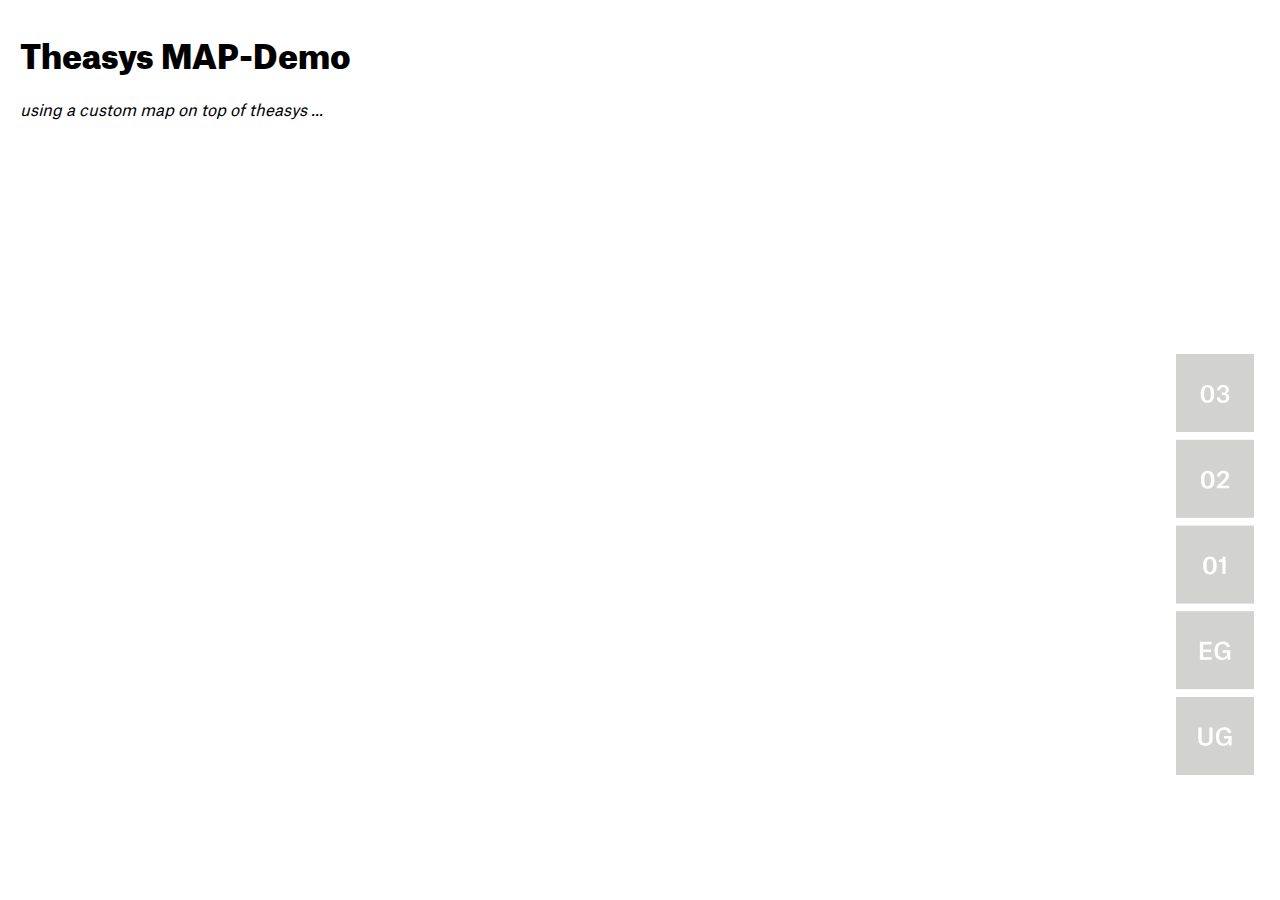
<file: index.html>
<!DOCTYPE html>
<html lang="en">
  <head>
    <meta charset="UTF-8" />
    <meta name="viewport" content="width=device-width, initial-scale=1.0" />
    <title>Document</title>
    <link rel="stylesheet" href="css/fonts.css">
    <link rel="stylesheet" href="css/map.css">
    <script src="https://code.jquery.com/jquery-3.5.1.js"></script>
    <script defer src="js/map.js"></script>
    <style>
      body {
        font-family: "AtlasGrotesk", sans-serif;
        margin: 0px;
      }
      .info {
        margin: 20px;
      }
      .panorama-wrapper {
        height: 650px;
      }
    </style>
  </head>
  <body>
    <div class="info">
      <h1>Theasys MAP-Demo</h1>

      <p>
        <em>using a custom map on top of theasys ...</em>
      </p>
    </div>
    <div class="panorama-wrapper">
      <object
        id="floorplan-5"
        data="./svg/Hu.svg"
        type="image/svg+xml"
        class="overlay-map"
      ></object>
      <object
        id="floorplan-4"
        data="./svg/H0.svg"
        type="image/svg+xml"
        class="overlay-map"
      ></object>
      <object
        id="floorplan-3"
        data="./svg/H1.svg"
        type="image/svg+xml"
        class="overlay-map"
      ></object>
      <object
        id="floorplan-2"
        data="./svg/H2.svg"
        type="image/svg+xml"
        class="overlay-map"
      ></object>
      <object
        id="floorplan-1"
        data="./svg/H3.svg"
        type="image/svg+xml"
        class="overlay-map"
      ></object>
      <object
        data="./svg/Elevator.svg"
        type="image/svg+xml"
        class="overlay-gui"
      ></object>

      <script
        async
        src="https://static.theasys.io/embed.js"
        data-theasys="6dvVLmEJHmim3LcS74M8sNG5QH7JoF"
        data-id="theasys-pano"
        data-class="panorama"
        data-editing="0"
      ></script>
    </div>

  </body>
</html>
</file>
<file: css/fonts.css>
@font-face {
  font-family: "AtlasGrotesk";
  font-weight: 700;
  src: url("../fonts/AtlasGrotesk-Black-Web.woff2") format("woff2"),
    url("../fonts/AtlasGrotesk-Black-Web.woff") format("woff");
  font-display: swap;
}
@font-face {
  font-family: "AtlasGrotesk";
  font-weight: 600;
  src: url("../fonts/AtlasGrotesk-Bold-Web.woff2") format("woff2"),
    url("../fonts/AtlasGrotesk-Bold-Web.woff") format("woff");
  font-display: swap;
}

@font-face {
  font-family: "AtlasGrotesk";
  font-weight: 500;
  src: url("../fonts/AtlasGrotesk-Medium-Web.woff2") format("woff2"),
    url("../fonts/AtlasGrotesk-Medium-Web.woff") format("woff");
  font-display: swap;
}
@font-face {
  font-family: "AtlasGrotesk";
  font-weight: 400;
  src: url("../fonts/AtlasGrotesk-Regular-Web.woff2") format("woff2"),
    url("../fonts/AtlasGrotesk-Regular-Web.woff") format("woff");
  font-display: swap;
}
</file>
<file: css/map.css>
.info {
  z-index: 3;
}

/* teaser overlay */
.panorama-wrapper {
  position: relative;
  height: 100%;
}

.panorama-wrapper .tour-intro {
  z-index: 3;
  position: relative;
  width: 100%;
  height: 100%;
  animation: fadein2 2s;
}

.panorama-wrapper .tour-welcome {
  background-color: rgba(255, 255, 255, 0);
  position: absolute;
  display: block;
  top: 10%;
  right: 0px;
  height: 100%;
  pointer-events: none;
  
}

.panorama {
  animation: fadein2 4s;
}

@keyframes fadein {
  from { opacity: 0; }
  to   { opacity: 1; }
}

@keyframes fadein2 {
  0%   {  opacity: 0; }
  50%  {  opacity: 0; }
  100%  { opacity: 1; }
}


.panorama-wrapper .tour-gui-wrapper:not(.visible),
.panorama-wrapper .tour-intro:not(.visible) {
  visibility: hidden;
} 


.panorama-wrapper {
  position: relative;
}

.panorama-wrapper .overlay-gui,
.panorama-wrapper .overlay-map {
  position: absolute;
  display: block;
}

.panorama-wrapper .overlay-gui {
  z-index: 2;
  top: 33%;
  height: 65%;
  right: 0px;
}

.panorama-wrapper .overlay-map {
  z-index: 1;
  right: 0px;
  top: 2%;
  height: 96%;
  opacity: 1;
}

.panorama-wrapper #floorplan-1:not(.visible),
.panorama-wrapper #floorplan-2:not(.visible),
.panorama-wrapper #floorplan-3:not(.visible),
.panorama-wrapper #floorplan-4:not(.visible),
.panorama-wrapper #floorplan-5:not(.visible) {
  visibility: hidden;
}

.panorama-wrapper .panorama {
  z-index: 0;
  position: absolute;
  display: block;
  left: 0px;
  top: 0px;
}
</file>
